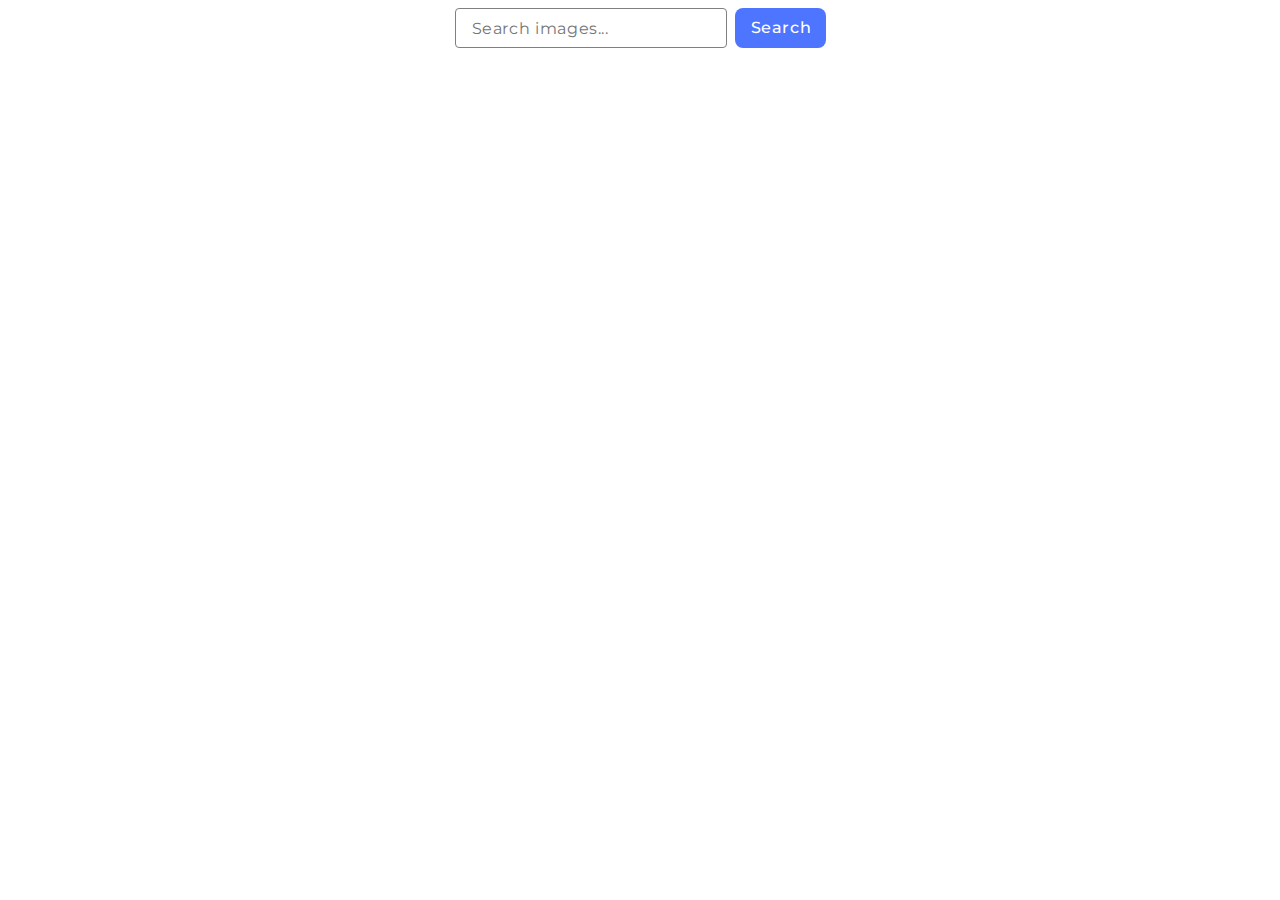
<file: src/index.html>
<!DOCTYPE html>
<html lang="en">
  <head>
    <meta charset="UTF-8" />
    <link rel="icon" type="image/svg+xml" href="/favicon.svg" />
    <meta name="viewport" content="width=device-width, initial-scale=1.0" />
    <title>Vanilla App Template</title>
    <link rel="preconnect" href="https://fonts.googleapis.com" />
    <link rel="preconnect" href="https://fonts.gstatic.com" crossorigin />
    <link
      href="https://fonts.googleapis.com/css2?family=Montserrat:wght@100..900&display=swap"
      rel="stylesheet"
    />
    <link rel="stylesheet" href="./css/styles.css" />
  </head>

  <body>
    <span class="loader"></span>
    <form class="search-form">
      <input
        type="text"
        name="search_input"
        class="search-input"
        placeholder="Search images..."
      />
      <button type="submit" class="search-button">Search</button>
    </form>
    <ul class="gallery"></ul>
    <script type="module" src="./main.js"></script>
  </body>
</html>
</file>
<file: src/css/styles.css>
@import url('./reset.css');
@import url('./common.css');

.search-form {
  display: flex;
  gap: 8px;
  width: 371px;
  height: 40px;
  margin: 0 auto;

  margin-bottom: 24px;
}

.search-input {
  font-family: 'Montserrat', sans-serif;
  font-weight: 400;
  font-size: 16px;
  line-height: 1.5;
  letter-spacing: 0.04em;
  color: #808080;
  background-color: #fff;

  border: 1px solid #808080;
  border-radius: 4px;
  width: 272px;
  height: 40px;
  padding: 8px 16px;
}

.search-button {
  font-family: 'Montserrat', sans-serif;
  font-weight: 500;
  font-size: 16px;
  line-height: 1.5;
  letter-spacing: 0.04em;
  color: #fff;
  background-color: #4e75ff;

  border: none;
  border-radius: 8px;
  padding: 8px 16px;
  width: 91px;
  height: 40px;
}

.gallery {
  display: flex;
  flex-wrap: wrap;
  gap: 24px;
  width: 1128px;
  margin: 0 auto;
  /* position: relative; */
}

.gallery-item {
  flex-basis: calc((100% - 48px) / 3);
  height: 200px;
  border: 1px solid #808080;
}

.gallery-img {
  display: block;
  width: 100%;
  height: 152px;
  object-fit: cover;
  overflow: hidden;
}

.card-content {
  width: 100%;
  height: 48px;
  display: flex;
  justify-content: space-around;
  align-items: center;
}

.label-cont {
  display: flex;
  flex-direction: column;
  align-items: center;
  gap: 4px;
}

.label {
  font-family: 'Montserrat', sans-serif;
  font-weight: 600;
  font-size: 12px;
  line-height: 1.33;
  letter-spacing: 0.04em;
  color: #2e2f42;
}

.value {
  font-family: 'Montserrat', sans-serif;
  font-weight: 400;
  font-size: 12px;
  line-height: 2;
  letter-spacing: 0.04em;
  color: #2e2f42;
}

.loader {
  width: 48px;
  height: 48px;
  border: 5px solid #fff;
  border-bottom-color: #4e75ff;
  border-radius: 50%;
  display: none;
  box-sizing: border-box;
  animation: rotation 1s linear infinite;

  position: absolute;
  left: 49%;
  top: 39%;
}

@keyframes rotation {
  0% {
    transform: rotate(0deg);
  }

  100% {
    transform: rotate(360deg);
  }
}

.is-open {
  display: inline-block;
}
</file>
